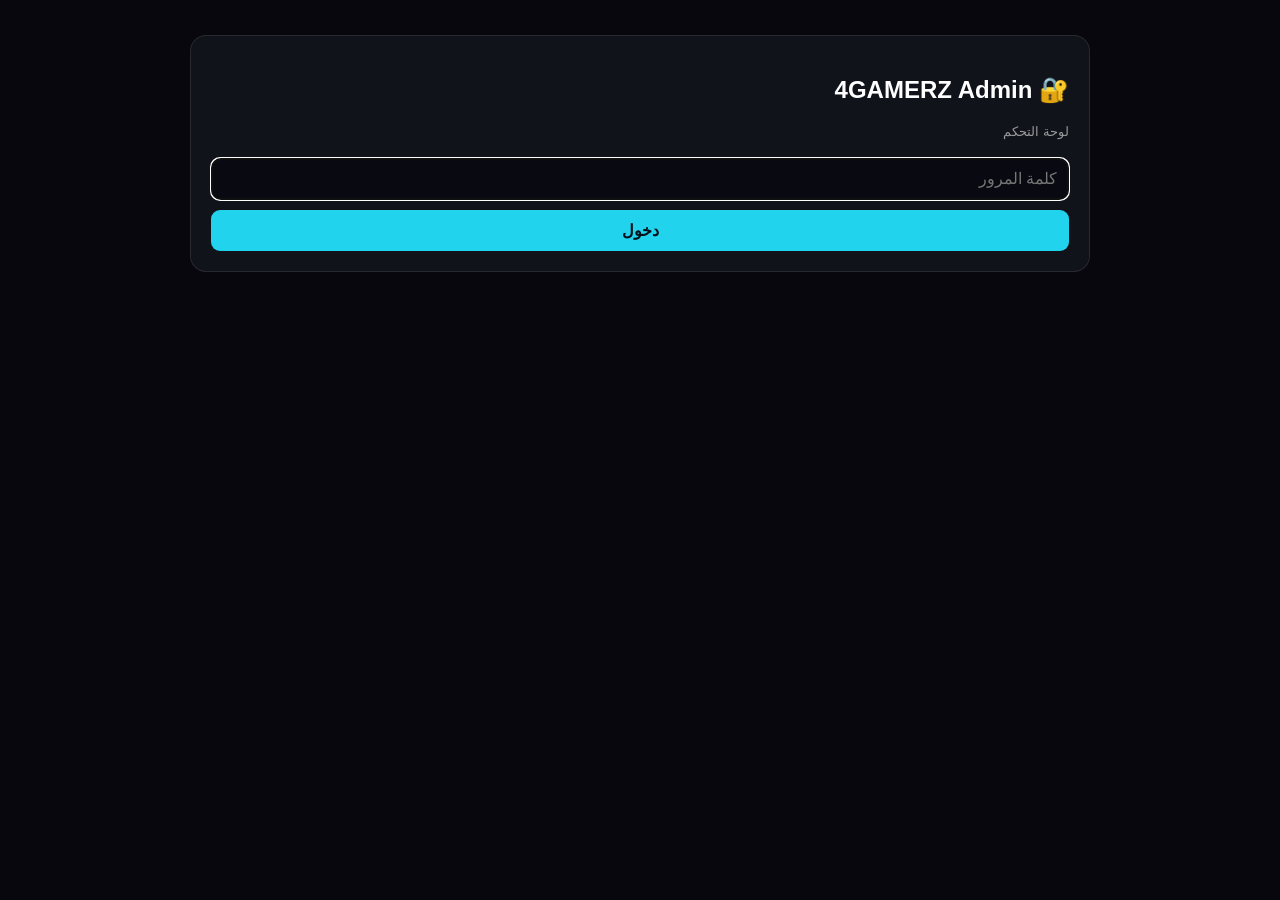
<file: admin.html>
<!doctype html>
<html lang="ar" dir="rtl">

<head>
<meta charset="UTF-8">
<meta name="viewport" content="width=device-width,initial-scale=1">
<title>4Gamerz Admin</title>

<style>
*{box-sizing:border-box}

body{
margin:0;
background:#07070d;
color:#fff;
font-family:Arial;
padding:20px
}

.wrap{
max-width:900px;
margin:auto
}

.card{
background:#11131b;
border:1px solid #ffffff18;
border-radius:16px;
padding:20px;
margin:15px 0
}

input,button{
font:inherit
}

.input{
width:100%;
background:#090a11;
color:#fff;
border:1px solid #ffffff20;
border-radius:9px;
padding:11px;
margin-top:6px
}

textarea.input{
min-height:90px;
resize:vertical
}

button{
border:0;
border-radius:9px;
padding:11px 16px;
cursor:pointer;
font-weight:bold;
background:#22d3ee;
color:#061018
}

button:disabled{
opacity:.6;
cursor:not-allowed
}

.danger{
background:#ef4444;
color:#fff
}

.hidden{
display:none
}

.grid{
display:grid;
grid-template-columns:1fr 1fr;
gap:12px
}

.prices{
display:grid;
grid-template-columns:repeat(4,1fr);
gap:10px
}

.images{
display:grid;
grid-template-columns:repeat(3,1fr);
gap:10px
}

.imgbox{
background:#090a11;
border-radius:12px;
overflow:hidden
}

.imgbox img{
width:100%;
height:150px;
object-fit:cover
}

.imgbox div{
padding:8px
}

.ok{
color:#31f7a4
}

.err{
color:#ff7777
}

.muted{
color:#999;
font-size:13px
}

.offerPreview{
margin-top:15px;
padding:20px;
border-radius:15px;
background:linear-gradient(135deg,#171927,#0b0d16);
border:1px solid #ff3b3044;
text-align:center
}

.offerPreviewTitle{
display:inline-block;
background:#ff3b30;
padding:7px 15px;
border-radius:30px;
font-weight:bold
}

.offerPreviewText{
font-size:20px;
font-weight:bold;
margin:12px 0
}

@media(max-width:700px){

.grid,
.prices,
.images{
grid-template-columns:1fr
}

}
</style>
</head>

<body>

<div class="wrap">

<!-- LOGIN -->

<section id="login" class="card">

<h1>🔐 4GAMERZ Admin</h1>

<p class="muted">
لوحة التحكم
</p>

<input
id="password"
class="input"
type="password"
placeholder="كلمة المرور">

<button
id="loginBtn"
style="width:100%;margin-top:10px">

دخول

</button>

<div id="loginMsg"></div>

</section>


<!-- DASHBOARD -->

<section id="dash" class="hidden">

<div style="display:flex;justify-content:space-between;align-items:center;gap:10px">

<h1>⚙️ لوحة التحكم</h1>

<button id="logoutBtn">
تسجيل خروج
</button>

</div>


<div id="msg" class="card"></div>


<!-- BASIC DATA -->

<div class="card">

<h2>📞 البيانات</h2>

<div class="grid">

<label>
اسم المكان
<input id="siteName" class="input">
</label>

<label>
التليفون
<input id="phone" class="input">
</label>

<label>
واتساب بدون +
<input id="whatsapp" class="input">
</label>

<label>
الشريط التعريفي
<input id="announcement" class="input">
</label>

<label>
العنوان
<input id="address" class="input">
</label>

<label>
تفاصيل العنوان
<input id="addressLine" class="input">
</label>

<label style="grid-column:1/-1">

Google Maps

<input
id="mapsQuery"
class="input">

</label>

</div>

</div>


<!-- WEEKLY OFFER -->

<div class="card">

<h2>🔥 عرض الأسبوع</h2>

<label
style="display:block;margin-bottom:15px">

<input
id="offerEnabled"
type="checkbox"
style="width:18px;height:18px;vertical-align:middle">

 تفعيل العرض وإظهاره في الموقع

</label>


<label>

عنوان العرض

<input
id="offerTitle"
class="input"
placeholder="عرض الأسبوع">

</label>


<label style="display:block;margin-top:12px">

نص العرض

<textarea
id="offerText"
class="input"
placeholder="احجز 5 ساعات وخد ساعة إضافية مجانًا 🎮">
</textarea>

</label>


<label style="display:block;margin-top:12px">

ملاحظة العرض

<input
id="offerNote"
class="input"
placeholder="عرض لفترة محدودة">

</label>


<p class="muted">
مثال: احجز 5 ساعات وخد ساعة إضافية مجانًا 🎮
</p>


<div class="offerPreview">

<div
id="previewTitle"
class="offerPreviewTitle">

🔥 عرض الأسبوع

</div>

<div
id="previewText"
class="offerPreviewText">

احجز 5 ساعات وخد ساعة إضافية مجانًا 🎮

</div>

<div
id="previewNote"
class="muted">

عرض لفترة محدودة

</div>

</div>

</div>


<!-- PRICES -->

<div class="card">

<h2>💰 الأسعار</h2>

<div
id="prices"
class="prices">
</div>

</div>


<!-- IMAGES -->

<div class="card">

<h2>🖼️ الصور</h2>

<input
id="file"
class="input"
type="file"
accept="image/*">

<input
id="alt"
class="input"
placeholder="وصف الصورة">

<button
id="uploadBtn"
style="margin-top:10px">

+ إضافة صورة

</button>

<div
id="images"
class="images"
style="margin-top:15px">
</div>

</div>


<!-- SAVE -->

<div class="card">

<button id="saveBtn">
💾 حفظ التعديلات
</button>

</div>

</section>

</div>


<script>

let state={
config:{},
images:[]
};

const $=
id=>document.getElementById(id);


/* ESCAPE */

function esc(x){

return String(x||'')
.replace(
/[&<>"']/g,
m=>({
'&':'&amp;',
'<':'&lt;',
'>':'&gt;',
'"':'&quot;',
"'":'&#39;'
}[m])
);

}


/* MESSAGE */

function show(t,ok=true){

$('msg').innerHTML=
'<span class="'+
(ok?'ok':'err')+
'">'+
esc(t)+
'</span>';

}


/* LOGIN */

async function login(){

let password=
$('password').value.trim();

if(!password){

$('loginMsg').innerHTML=
'<p class="err">اكتب الباسورد</p>';

return;

}

$('loginBtn').disabled=true;

$('loginBtn').textContent=
'جاري الدخول...';

try{

let r=
await fetch(
'/api/login',
{
method:'POST',
headers:{
'content-type':
'application/json'
},
body:JSON.stringify({
password
})
}
);

let text=
await r.text();

let d;

try{

d=JSON.parse(text);

}catch(e){

d={
error:
text||
'السيرفر لم يرجع بيانات'
};

}


if(!r.ok){

$('loginMsg').innerHTML=
'<p class="err">خطأ '+
r.status+
': '+
esc(d.error)+
'</p>';

return;

}


await load();

$('login').classList.add(
'hidden'
);

$('dash').classList.remove(
'hidden'
);

}catch(e){

console.error(e);

$('loginMsg').innerHTML=
'<p class="err">خطأ الاتصال: '+
esc(e.message)+
'</p>';

}finally{

$('loginBtn').disabled=false;

$('loginBtn').textContent=
'دخول';

}

}


/* LOAD */

async function load(){

let r=
await fetch(
'/api/config',
{
cache:'no-store'
}
);

if(!r.ok){

let text=
await r.text()
.catch(()=>'');

throw Error(
text||
'load'
);

}

state=
await r.json();

let c=
state.config||
{};


/* BASIC FIELDS */

[
'siteName',
'phone',
'whatsapp',
'announcement',
'address',
'addressLine',
'mapsQuery'
]
.forEach(
k=>
$(k).value=
c[k]||''
);


/* OFFER */

let offer=
c.offer||
{
enabled:true,
title:'عرض الأسبوع',
text:'احجز 5 ساعات وخد ساعة إضافية مجانًا 🎮',
note:'عرض لفترة محدودة'
};


$('offerEnabled').checked=
offer.enabled!==false;

$('offerTitle').value=
offer.title||'';

$('offerText').value=
offer.text||'';

$('offerNote').value=
offer.note||'';


updateOfferPreview();


/* PRICES */

renderPrices(
c.prices||[]
);


/* IMAGES */

renderImages(
state.images||[]
);

}


/* OFFER PREVIEW */

function updateOfferPreview(){

let title=
$('offerTitle').value.trim()||
'عرض الأسبوع';

let text=
$('offerText').value.trim()||
'احجز 5 ساعات وخد ساعة إضافية مجانًا 🎮';

let note=
$('offerNote').value.trim()||
'عرض لفترة محدودة';


$('previewTitle').textContent=
'🔥 '+title;

$('previewText').textContent=
text;

$('previewNote').textContent=
note;

}


/* PRICES */

function renderPrices(ps){

$('prices').innerHTML=
ps.map(
(p,i)=>
`
<div class="card">

<b>الباقة ${i+1}</b>

<input
data-k="name"
class="input"
value="${esc(p.name)}"
placeholder="اسم الباقة">

<input
data-k="hours"
class="input"
value="${esc(p.hours)}"
placeholder="المدة">

<input
data-k="price"
type="number"
class="input"
value="${Number(p.price)||0}"
placeholder="السعر">

</div>
`
).join('');

}


/* IMAGES */

function renderImages(imgs){

$('images').innerHTML=
imgs.map(
x=>
`
<div class="imgbox">

<img
src="${esc(x.url)}"
alt="${esc(x.alt)}">

<div>

<small>
${esc(x.alt)}
</small>

<br>

<button
class="danger del"
data-id="${x.id}">

حذف

</button>

</div>

</div>
`
).join('');


document
.querySelectorAll('.del')
.forEach(
b=>
b.onclick=
()=>delImg(b.dataset.id)
);

}


/* SAVE */

async function save(){

try{

let prices=
[
...document.querySelectorAll(
'.prices .card'
)
]
.map(
e=>({

name:
e.querySelector(
'[data-k=name]'
).value,

hours:
e.querySelector(
'[data-k=hours]'
).value,

price:
Number(
e.querySelector(
'[data-k=price]'
).value||0
)

})
);


let data={

siteName:
$('siteName').value,

phone:
$('phone').value,

whatsapp:
$('whatsapp').value,

announcement:
$('announcement').value,

address:
$('address').value,

addressLine:
$('addressLine').value,

mapsQuery:
$('mapsQuery').value,

prices,

offer:{

enabled:
$('offerEnabled').checked,

title:
$('offerTitle').value,

text:
$('offerText').value,

note:
$('offerNote').value

}

};


let r=
await fetch(
'/api/config',
{
method:'PUT',
headers:{
'content-type':
'application/json'
},
body:
JSON.stringify(data)
}
);


let text=
await r.text();

let d;

try{

d=JSON.parse(text);

}catch(e){

d={error:text};

}


if(!r.ok){

show(
d.error||
'فشل الحفظ',
false
);

return;

}


state.config=
d.config||
data;


show(
'تم حفظ التعديلات بنجاح ✅'
);

}catch(e){

console.error(e);

show(
'حصل خطأ أثناء الحفظ: '+
e.message,
false
);

}

}


/* UPLOAD */

async function upload(){

let f=
$('file').files[0];

if(!f){

show(
'اختار صورة الأول',
false
);

return;

}


if(f.size>1048576){

show(
'الصورة أكبر من 1MB',
false
);

return;

}


try{

let fd=
new FormData();

fd.append(
'file',
f
);

fd.append(
'alt',
$('alt').value||
'4Gamerz Club'
);


let r=
await fetch(
'/api/images',
{
method:'POST',
body:fd
}
);


let text=
await r.text();

let d;

try{

d=JSON.parse(text);

}catch(e){

d={
error:text
};

}


if(!r.ok){

show(
d.error||
'فشل الرفع',
false
);

return;

}


$('file').value='';

$('alt').value='';

await load();

show(
'تمت إضافة الصورة ✅'
);

}catch(e){

console.error(e);

show(
'فشل رفع الصورة: '+
e.message,
false
);

}

}


/* DELETE IMAGE */

async function delImg(id){

if(
!confirm(
'تحذف الصورة؟'
)
)
return;


try{

let r=
await fetch(
'/api/images/'+id,
{
method:'DELETE'
}
);


let text=
await r.text();

let d;

try{

d=JSON.parse(text);

}catch(e){

d={
error:text
};

}


if(r.ok){

await load();

show(
'تم الحذف ✅'
);

}else{

show(
d.error||
'فشل الحذف',
false
);

}

}catch(e){

show(
'حصل خطأ: '+
e.message,
false
);

}

}


/* LOGOUT */

async function logout(){

await fetch(
'/api/logout',
{
method:'POST'
}
).catch(()=>{});

location.reload();

}


/* EVENTS */

$('loginBtn').onclick=
login;


$('password').onkeydown=
e=>{

if(e.key==='Enter')
login();

};


$('saveBtn').onclick=
save;


$('uploadBtn').onclick=
upload;


$('logoutBtn').onclick=
logout;


/* LIVE OFFER PREVIEW */

[
'offerTitle',
'offerText',
'offerNote'
]
.forEach(
id=>
$(id).addEventListener(
'input',
updateOfferPreview
)
);


/* ENTER LOGIN */

$('password').focus();

</script>

</body>
</html>
</file>
